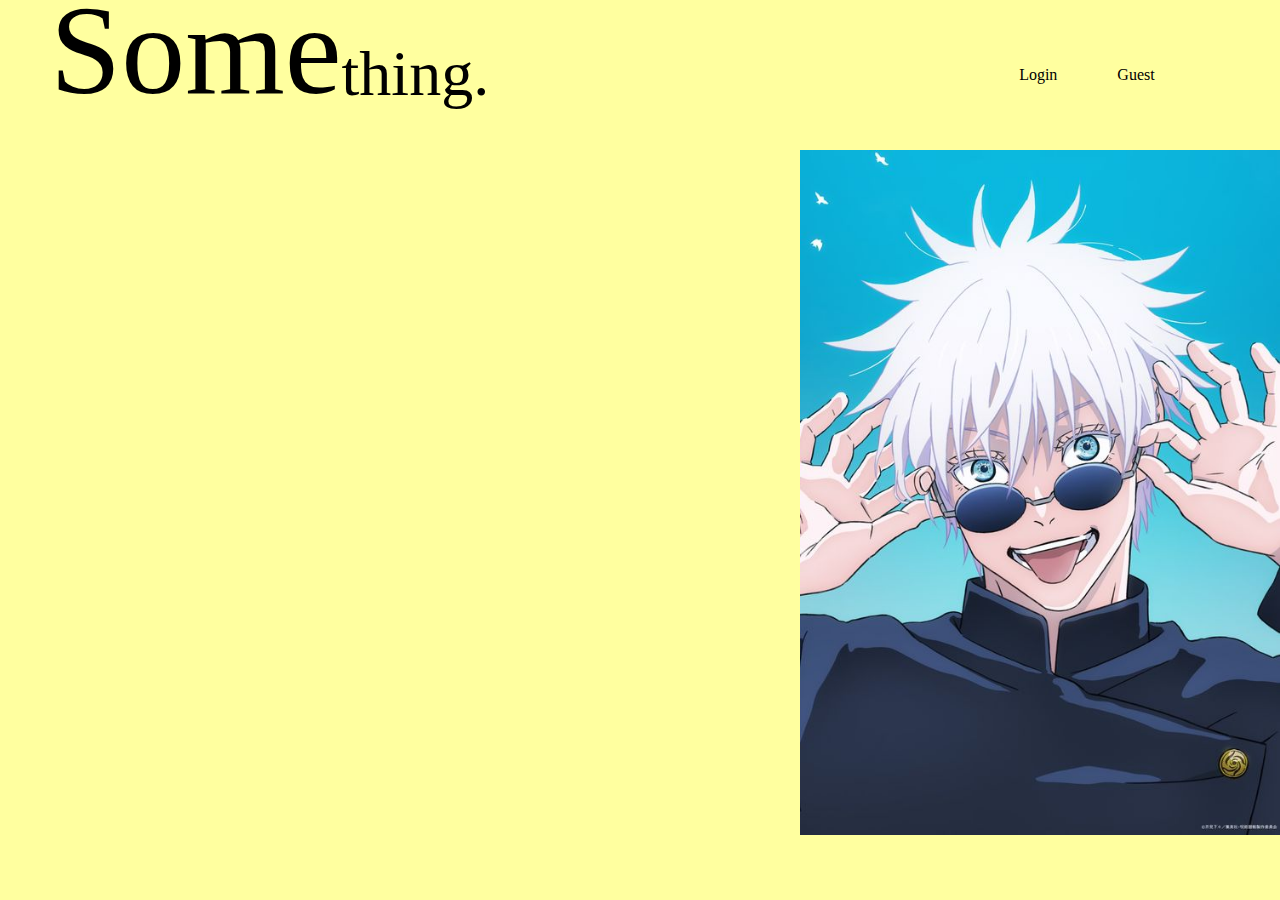
<file: 1/index.html>
<!DOCTYPE html>
<html lang="en">
  <head>
    <meta charset="UTF-8" />
    <meta name="viewport" content="width=device-width, initial-scale=1.0" />
    <title>SomeSpace - Your Safe Space!</title>
  </head>
  <body>
    <link rel="stylesheet" href="style.css" />
    <div class="Fcontainer">
      <nav class="wrapper">
        <div class="brand">
          <div class="firstname">Some</div>
          <div class="lastname">thing.</div>
        </div>
        <ul class="navigation">
          <li><a href="login">Login</a></li>
          <li><a href="guest">Guest</a></li>
        </ul>
      </nav>
      <div class="konten">
        <img src="goojh.jpg" alt="" class="fotogojoh" />
      </div>
    </div>
  </body>
</html>
</file>
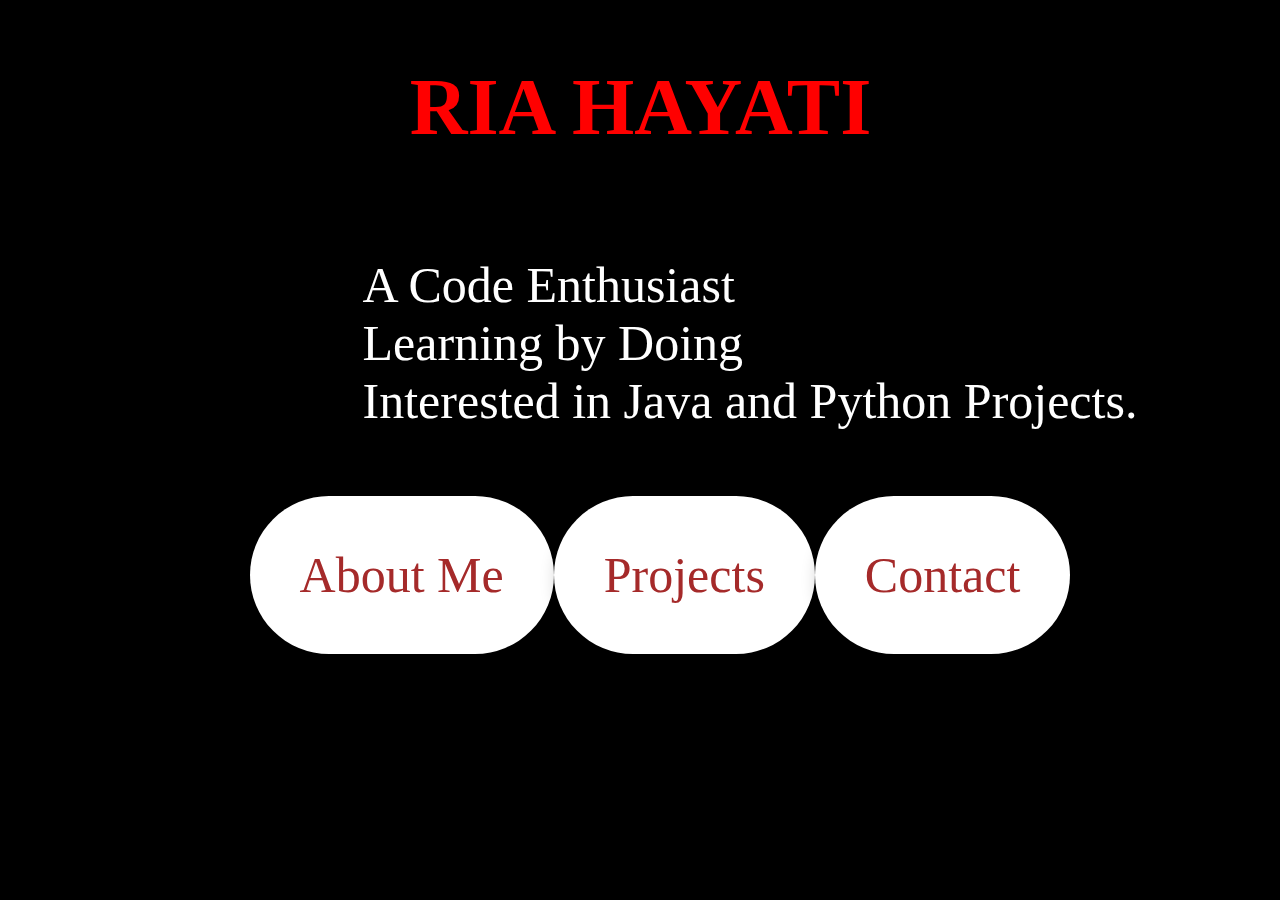
<file: 3. Portofolio Website/index.html>
<!DOCTYPE html>
<html lang="en">
  <head>
    <meta charset="UTF-8" />
    <meta name="viewport" content="width=device-width, initial-scale=1.0" />
    <title>Ria Hayati | Code Enthusiast</title>
  </head>
  <body>
    <link rel="stylesheet" href="style.css" />
    <div class="nama">
      <h1>RIA HAYATI</h1>
    </div>
    <div class="keterangan">
      <p>
        A Code Enthusiast <br />
        Learning by Doing <br />
        Interested in Java and Python Projects.
      </p>
    </div>
    <div class="navigation">
      <ul>
        <li><a href="" class="btn btn--bg">About Me</a></li>
        <li><a href="" class="btn btn--bg">Projects</a></li>
        <li><a href="" class="btn btn--bg">Contact</a></li>
      </ul>
    </div>
  </body>
</html>
</file>
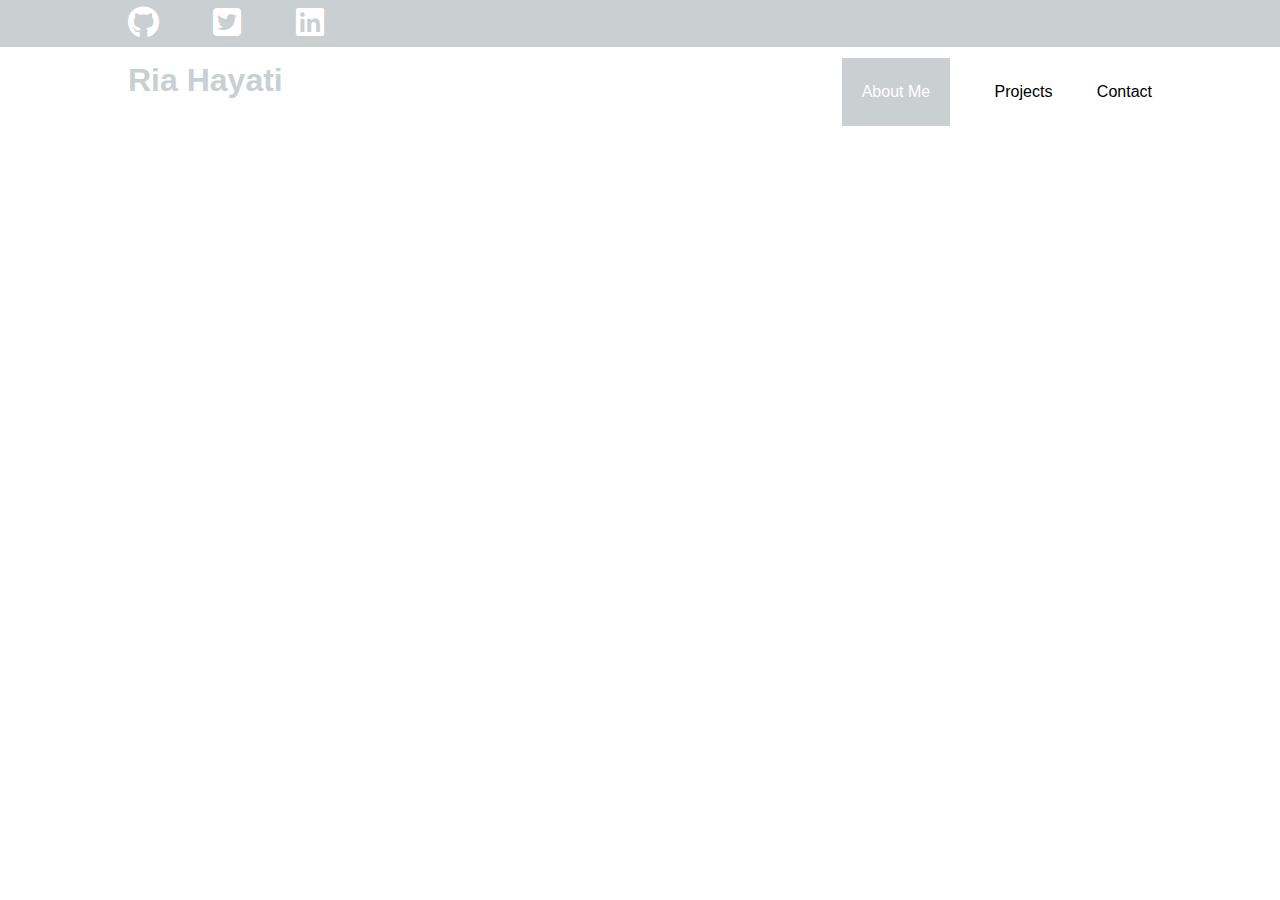
<file: 4/index.html>
<!DOCTYPE html>
<html lang="en">
  <head>
    <meta charset="UTF-8" />
    <meta name="viewport" content="width=device-width, initial-scale=1.0" />
    <title>Ria Hayati</title>
    <link rel="stylesheet" href="style.css" />
    <link
      rel="stylesheet"
      href="https://cdnjs.cloudflare.com/ajax/libs/font-awesome/6.5.1/css/all.min.css"
    />
  </head>
  <body>
    <!-- Header -->
    <div class="medsos">
      <div class="container">
        <ul>
          <li>
            <a href=""><i class="fa-brands fa-github"></i></a>
          </li>
          <li>
            <a href=""><i class="fa-brands fa-square-twitter"></i></a>
          </li>
          <li>
            <a href=""><i class="fa-brands fa-linkedin"></i></a>
          </li>
        </ul>
      </div>
    </div>
    <header>
      <div class="container">
        <h1><a href="index.html">Ria Hayati</a></h1>
        <ul>
          <li class="active"><a href="">About Me</a></li>
          <li><a href=""></a>Projects</li>
          <li><a href=""></a>Contact</li>
        </ul>
      </div>
    </header>
  </body>
</html>
</file>
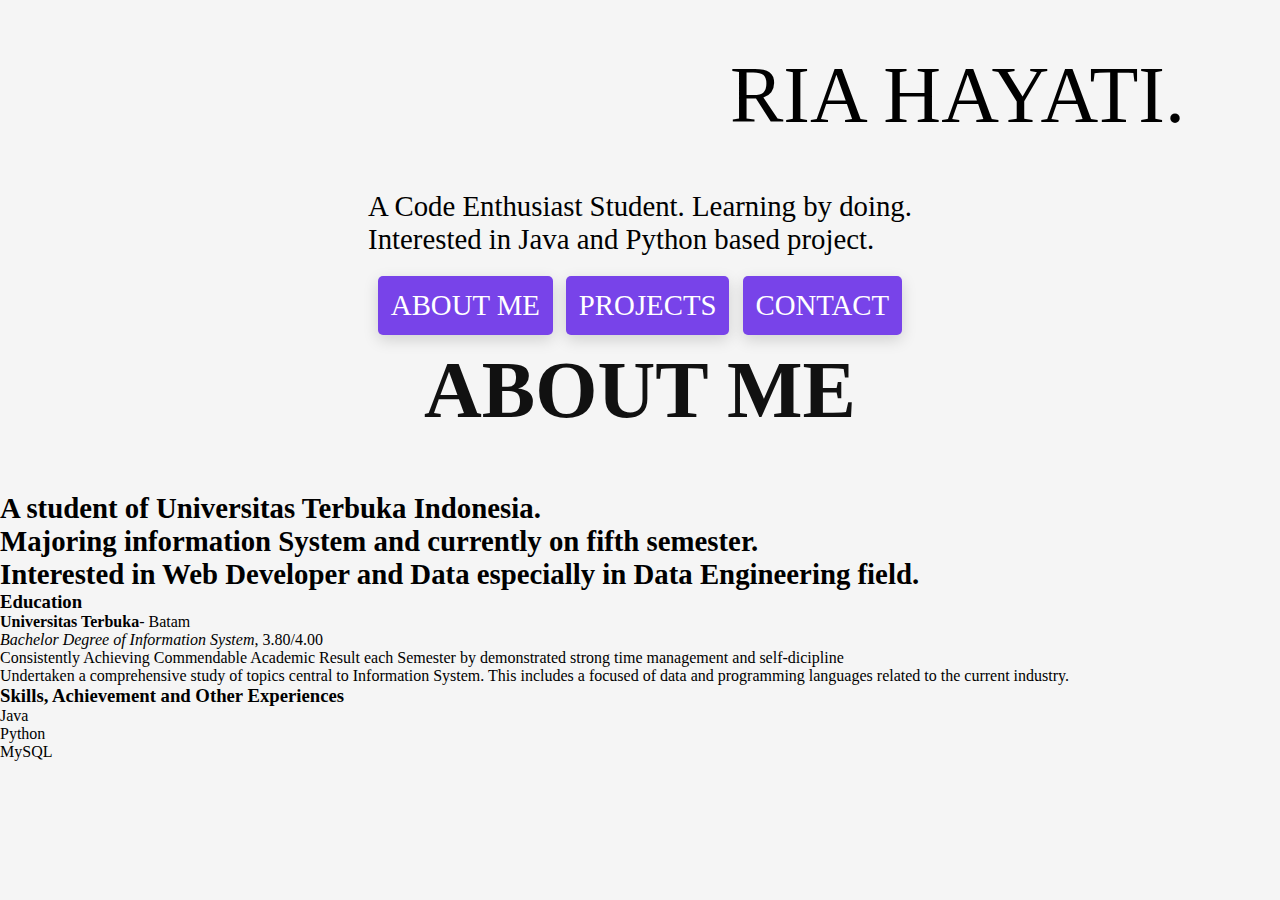
<file: 2. Portofolio Website/index1.html>
<!DOCTYPE html>
<html lang="en">
  <head>
    <meta charset="UTF-8" />
    <meta name="viewport" content="width=device-width, initial-scale=1.0" />
    <title>Ria Hayati | Code Enthusiast</title>
  </head>
  <body>
    <link rel="stylesheet" href="style.css" />
    <div class="Fcontainer">
      <nav class="wrapper">
        <div class="brand">
          <div class="name">RIA HAYATI.</div>
        </div>
      </nav>
    </div>
    <section class="aboutme">
      <div class="home">
        <div class="information">
          <p>
            A Code Enthusiast Student. Learning by doing.
            <br />Interested in Java and Python based project.
          </p>
        </div>
        <div class="button">
          <ul>
            <li><a href="about" class="btn btn--bg">About Me</a></li>
            <li><a href="projects" class="btn btn--bg">Projects</a></li>
            <li><a href="contact" class="btn btn--bg">Contact</a></li>
          </ul>
        </div>
      </div>
    </section>
    <!-- Akhir Home -->

    <!-- Awalan About me -->
    <section id="about">
      <div class="main-about">
        <h2 class="heading">
          <span class="heading-sec-main"> About Me</span>
          <span class="heading-sec-sub">
            A student of Universitas Terbuka Indonesia. <br />
            Majoring information System and currently on fifth semester. <br />
            Interested in Web Developer and Data especially in Data Engineering
            field.
          </span>
        </h2>
      </div>
      <div class="aboutkonten">
        <div class="aboutkonten-main">
          <h3>Education</h3>
        </div>
        <div class="aboutkonten-detail">
          <p class="edu"><strong>Universitas Terbuka</strong>- Batam</p>
          <p><i>Bachelor Degree of Information System</i>, 3.80/4.00</p>
          <ul class="majordetail">
            <li>
              Consistently Achieving Commendable Academic Result each Semester
              by demonstrated strong time management and self-dicipline
            </li>
            <li>
              Undertaken a comprehensive study of topics central to Information
              System. This includes a focused of data and programming languages
              related to the current industry.
            </li>
          </ul>
        </div>
        <div class="aboutkonten-skill">
          <h3 class="aboutkonten-skill-title">
            Skills, Achievement and Other Experiences
          </h3>
          <div class="skills">
            <div class="skills-skills">Java</div>
            <div class="skills-skills">Python</div>
            <div class="skills-skills">MySQL</div>
          </div>
        </div>
      </div>
      <!-- Akhir about me -->
    </section>

    <!-- awal project -->
    <section id="projects">
      <!-- akhir project -->
    </section>

    <section id="contact"></section>
  </body>
</html>
</file>
<file: 1/style.css>
*,
body,
html {
  padding: 0;
  margin: 0;
}

.Fcontainer {
  background-color: #ffff9f;
  height: 100vh;
  width: 100%;
  display: flex;
  justify-content: 30px;
  align-items: 10px;
}
.wrapper {
  display: flex;
  align-items: center;
  justify-content: space-between;
  width: 800px;
  height: 50px;
}
.brand {
  display: flex;
  flex-direction: row;
  padding: 0;
  margin: 0;
}
.firstname {
  font-family: Unna;
  font-size: 8em;
  margin: 0;
  padding: 0;
  margin-top: 50px;
  margin-left: 50px;
  color: black;
}
.lastname {
  font-family: roboto;
  font-size: 4em;
  margin: 0;
  padding: 0;
  margin-top: 110px;
  color: black;
}
.navigation {
  padding: 0;
  margin: 0;
  margin-top: 100px;
  margin-right: 50px;
  margin-left: 500px;
  display: flex;
  flex-direction: row;
  align-items: right;
  justify-content: space-between;
}
.navigation > li {
  list-style-type: none;
  padding: 30px;
}
.navigation > li > a {
  text-decoration: none;
  color: black;
  font-family: Unna;
  font-size: 1ems;
}
.konten {
  display: grid;
  height: 25vh;
  justify-content: center;
  align-items: center;
  place-items: center;
}
.fotogojoh {
  max-width: 100%;
  max-height: 100%;
  align-items: center;
  margin-top: 150px;
  margin-bottom: 150px;
  display: flex;
  align-items: center;
  justify-content: center;
}
</file>
<file: 3. Portofolio Website/style.css>
body {
  background-color: black;
}
.nama {
  margin: auto;
  padding: auto;
  display: flex;
  justify-content: center;
  margin-left: 1px;
}
.keterangan {
  margin: auto;
  padding: auto;
  display: flex;
  justify-content: center;
}
.nama > h1 {
  font-size: 80px;
  color: red;
}
.keterangan > p {
  font-family: Unna;
  font-size: 50px;
  color: white;
  margin-left: 220px;
}
.navigation {
  margin: auto;
  padding: auto;
  display: flex;
  justify-content: center;
}
.navigation > ul {
  list-style-type: none;
  display: flex;
  flex-direction: row;
  justify-content: space-between;
  align-items: center;
}
.navigation > ul > li > a {
  font-family: Unna;
  font-size: 50px;
  color: brown;
  text-decoration: none;
  padding: 50px;
  align-items: center;
  display: flex;
}
.btn--bg {
  padding: 0.1px;
}
.btn {
  background: white;
  color: #fff;
  display: inline-block;
  border-radius: 100px;
  box-shadow: 0 5px 15px 0 rgba(0, 0, 0, 0.15);
  transition: transform 0.3s;
}
</file>
<file: 4/style.css>
* {
  padding: 0;
  margin: 0;
  font-family: "Trebuchet MS", "Lucida Sans Unicode", "Lucida Grande",
    "Lucida Sans", Arial, sans-serif;
}
a {
  color: inherit;
  /*supaya warna listnya mengikuti di medsos ul li nya  */
  text-decoration: none;
}
.medsos {
  padding: 5px 0;
  background-color: #cacfd2;
}
.medsos ul li {
  display: inline-block;
  color: white;
  margin-right: 50px;
  font-size: 2em;
}
.container {
  width: 80%;
  margin: 0 auto;
}
.container:after {
  content: " ";
  display: block;
  clear: both;
}
header {
}
header h1 {
  float: left;
  padding: 15px 0px;
  color: #cacfd2;
}
header ul {
  float: right;
}
header ul li {
  display: inline-block;
}
header ul li a {
  padding: 25px 20px;
  display: inline-block;
}
header ul li a:hover {
  background-color: #cacfd2;
  color: white;
}
.active {
  background-color: #cacfd2;
  color: white;
}
</file>
<file: 2. Portofolio Website/style.css>
*,
body,
html {
  margin: 0;
  padding: 0;
  background-color: whitesmoke;
}
.Fcontainer {
  background-color: whitesmoke;
  height: 10vh;
  justify-content: center;
  align-items: center;
  margin-left: 230px;
}
.wrapper {
  padding: 0;
  margin: 0;
  display: flex;
  flex-direction: row;
}
.brand {
  color: black;
  display: flex;
  flex-direction: row;
  justify-content: center;
  align-items: center;
}
.name {
  font-size: 5em;
  font-family: "Roboto Slab", serif;
  display: flex;
  margin-top: 50px;
  margin-left: 500px;
  justify-content: center;
  align-items: center;
}
.aboutme {
  display: flex;
  justify-content: center;
  align-items: center;
  margin: 0;
  padding: 0;
}
.home {
  justify-content: center;
  margin-top: 100px;
}
.information {
  margin: 0;
  padding: 0;
}
.information > p {
  font-family: "Roboto Slab", serif;
  font-size: 1.8rem;
}
.button {
  justify-content: center;
  align-items: center;
}
.button > ul {
  display: flex;
  flex-direction: row;
  justify-content: space-between;
  padding: 10px;
  list-style-type: none;
  margin-top: 10px;
}
.button > ul > li > a {
  font-family: "Roboto Slab", serif;
  font-size: 1.8rem;
  color: white;
  text-decoration: none;
}
.btn--bg {
  padding: 0.8rem;
}
.btn {
  background: #7843e9;
  color: #fff;
  display: inline-block;
  text-transform: uppercase;
  border-radius: 5px;
  box-shadow: 0 5px 15px 0 rgba(0, 0, 0, 0.15);
  transition: transform 0.3s;
}
.about {
  height: 100vh;
}
.main-about {
  padding: 0;
  margin: 0;
}
.heading-sec-main {
  display: block;
  font-size: 5rem;
  text-transform: uppercase;
  text-align: center;
  margin-bottom: 3.5rem;
  position: bottom;
  color: #111;
}
.heading-sec-sub {
  font-family: Unna;
  font-size: 1.8rem;
}
</file>
